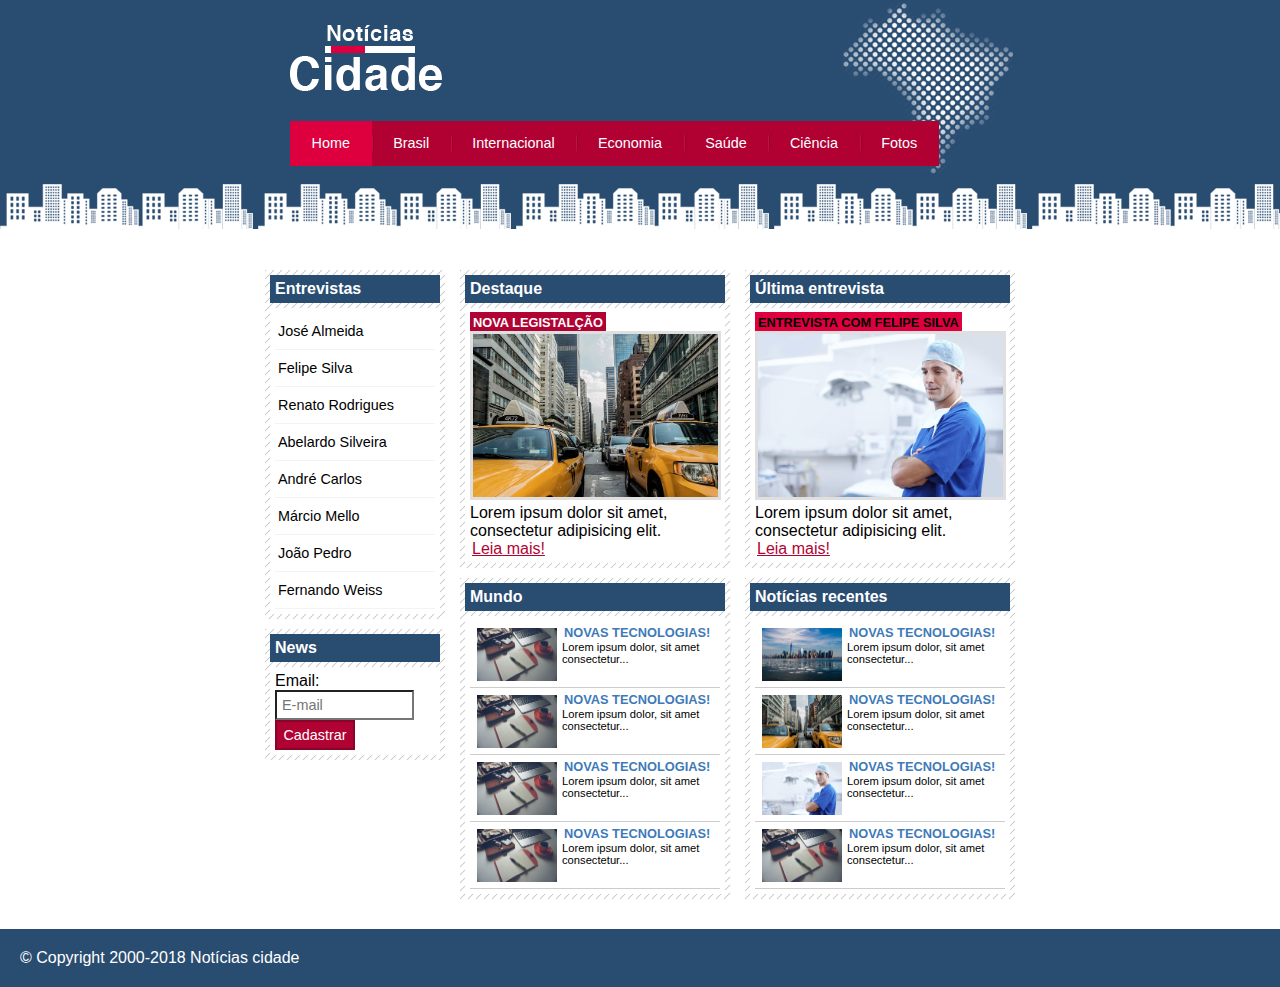
<file: index.html>
<!DOCTYPE html>
<html lang="en">
<head>
    <meta charset="UTF-8">
    <meta name="viewport" content="width=device-width, initial-scale=1.0">
    <title>Notícias cidade - Seu site de notícias</title>
    <link rel="stylesheet" href="css/main.css">
</head>
<body class="home">
    
    <div id="container">
        <div id="topo">
            <h1 class="logo">Notícias cidade</h1>
            <ul id="navegacao">
                <li class="primeiro"><a id="home" href="index.html">Home</a></li>
                <li><a id="brasil" href="brasil.html">Brasil</a></li>
                <li><a id="internacional" href="internacional.html">Internacional</a></li>
                <li><a id="economia" href="economia.html">Economia</a></li>
                <li><a id="saude" href="saude.html">Saúde</a></li>
                <li><a id="ciencia" href="ciencia.html">Ciência</a></li>
                <li><a id="fotos" href="fotos.html">Fotos</a></li>
            </ul>
        </div>

        <div id="conteudo">
            <div id="primario">
                <div class="caixa destaque">
                    <h2>Destaque</h2>
                    <div class="caixa-conteudo">
                        <h3>Nova legistalção</h3>
                        <img class="imagem-principal" src="imagens/taxi.jpg" alt="" width="100%">
                        <p>Lorem ipsum dolor sit amet, consectetur adipisicing elit.</p>
                        <a href="nova-legislacao.html">Leia mais!</a>
                    </div>
                </div>
                <div class="caixa">
                    <h2>Mundo</h2>
                    <div class="caixa-conteudo">
                        
                        <ul id="lista-noticias">
                            <li>
                                <a href="">
                                    <img src="imagens/tecnologia.jpg" alt="" width="80">
                                    <h3>Novas tecnologias!</h3>
                                    <p>Lorem ipsum dolor, sit amet consectetur...</p>
                                </a>
                            </li>
                        </ul>
                        <ul id="lista-noticias">
                            <li>
                                <a href="">
                                    <img src="imagens/tecnologia.jpg" alt="" width="80">
                                    <h3>Novas tecnologias!</h3>
                                    <p>Lorem ipsum dolor, sit amet consectetur...</p>
                                </a>
                            </li>
                        </ul>
                        <ul id="lista-noticias">
                            <li>
                                <a href="">
                                    <img src="imagens/tecnologia.jpg" alt="" width="80">
                                    <h3>Novas tecnologias!</h3>
                                    <p>Lorem ipsum dolor, sit amet consectetur...</p>
                                </a>
                            </li>
                        </ul>
                        <ul id="lista-noticias">
                            <li>
                                <a href="">
                                    <img src="imagens/tecnologia.jpg" alt="" width="80">
                                    <h3>Novas tecnologias!</h3>
                                    <p>Lorem ipsum dolor, sit amet consectetur...</p>
                                </a>
                            </li>
                        </ul>

                    </div>
                </div>
            </div>
            <div id="secundario">
                <div class="caixa entrevista">
                    <h2>Última entrevista</h2>
                    <div class="caixa-conteudo">
                        <h3>Entrevista com Felipe Silva</h3>
                        <img class="imagem-principal" src="imagens/doutor.jpg" alt="" width="100%">
                        <p>Lorem ipsum dolor sit amet, consectetur adipisicing elit.</p>
                        <a href="">Leia mais!</a>
                    </div>
                </div>
                <div class="caixa">
                    <h2>Notícias recentes</h2>
                    <div class="caixa-conteudo">
                        
                        <ul id="lista-noticias">
                            <li>
                                <a href="">
                                    <img src="imagens/cidade.jpg" alt="" width="80">
                                    <h3>Novas tecnologias!</h3>
                                    <p>Lorem ipsum dolor, sit amet consectetur...</p>
                                </a>
                            </li>
                        </ul>
                        <ul id="lista-noticias">
                            <li>
                                <a href="">
                                    <img src="imagens/taxi.jpg" alt="" width="80">
                                    <h3>Novas tecnologias!</h3>
                                    <p>Lorem ipsum dolor, sit amet consectetur...</p>
                                </a>
                            </li>
                        </ul>
                        <ul id="lista-noticias">
                            <li>
                                <a href="">
                                    <img src="imagens/doutor.jpg" alt="" width="80">
                                    <h3>Novas tecnologias!</h3>
                                    <p>Lorem ipsum dolor, sit amet consectetur...</p>
                                </a>
                            </li>
                        </ul>
                        <ul id="lista-noticias">
                            <li>
                                <a href="">
                                    <img src="imagens/tecnologia.jpg" alt="" width="80">
                                    <h3>Novas tecnologias!</h3>
                                    <p>Lorem ipsum dolor, sit amet consectetur...</p>
                                </a>
                            </li>
                        </ul>

                    </div>
                </div>
            </div>

            <div id="lateral">
                <div class="caixa">
                    <h2>Entrevistas</h2>
                    <div class="caixa-conteudo">
                        <ul>
                            <li><a href="">José Almeida</a></li>
                            <li><a href="">Felipe Silva</a></li>
                            <li><a href="">Renato Rodrigues</a></li>
                            <li><a href="">Abelardo Silveira</a></li>
                            <li><a href="">André Carlos</a></li>
                            <li><a href="">Márcio Mello</a></li>
                            <li><a href="">João Pedro</a></li>
                            <li><a href="">Fernando Weiss</a></li>
                        </ul>
                    </div>
                </div>
                <div class="caixa">
                    <h2>News</h2>
                    <div class="caixa-conteudo">
                        <form action="">
                            <div>
                                <label for="email">Email:</label>
                                <input type="text" name="email" id="email" placeholder="E-mail">
                            </div>
                            <div>
                                <input class="submit" type="submit" value="Cadastrar">
                            </div>
                        </form>
                    </div>
                </div>
            </div>
        </div>

        

    </div>

    <div id="container-rodape" style="clear: both;">
        <div id="rodape">
            &copy; Copyright 2000-2018 Notícias cidade
        </div>
    </div>

</body>
</html>
</file>
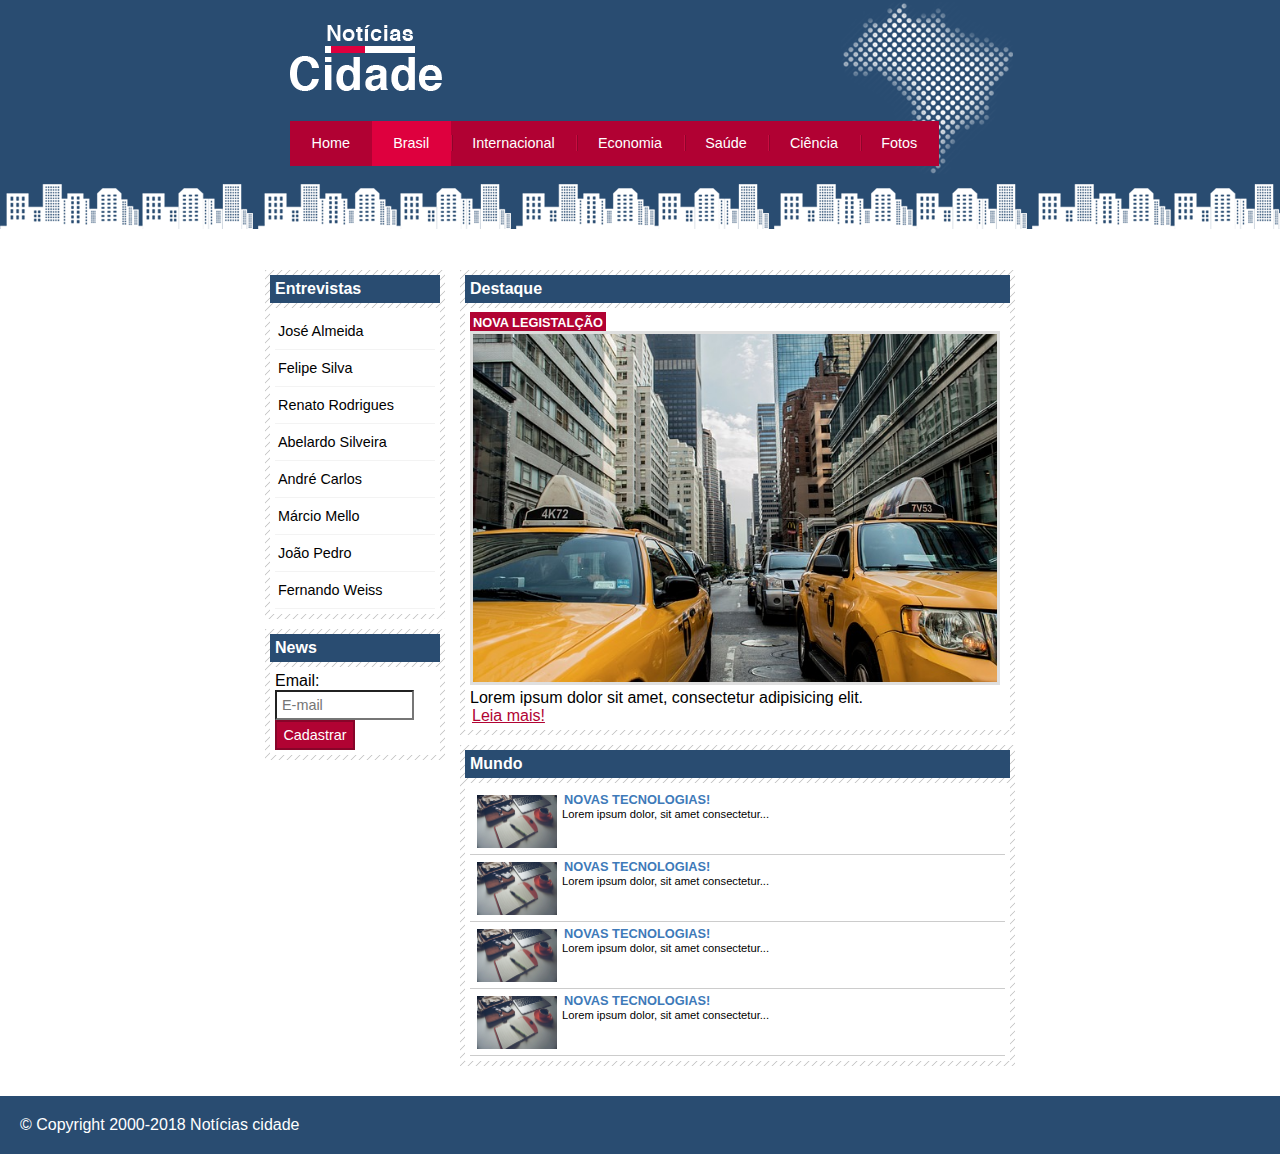
<file: brasil.html>
<!DOCTYPE html>
<html lang="en">
<head>
    <meta charset="UTF-8">
    <meta name="viewport" content="width=device-width, initial-scale=1.0">
    <title>Notícias cidade - Seu site de notícias</title>
    <link rel="stylesheet" href="css/main.css">
</head>
<body id="duas-colunas" class="brasil">
    
    <div id="container">
        <div id="topo">
            <h1 class="logo">Notícias cidade</h1>
            <ul id="navegacao">
                <li class="primeiro"><a id="home" href="index.html">Home</a></li>
                <li><a id="brasil" href="brasil.html">Brasil</a></li>
                <li><a id="internacional" href="internacional.html">Internacional</a></li>
                <li><a id="economia" href="economia.html">Economia</a></li>
                <li><a id="saude" href="saude.html">Saúde</a></li>
                <li><a id="ciencia" href="ciencia.html">Ciência</a></li>
                <li><a id="fotos" href="fotos.html">Fotos</a></li>
            </ul>
        </div>

        <div id="conteudo">
            <div id="primario">
                <div class="caixa destaque">
                    <h2>Destaque</h2>
                    <div class="caixa-conteudo">
                        <h3>Nova legistalção</h3>
                        <img class="imagem-principal" src="imagens/taxi.jpg" alt="" width="100%">
                        <p>Lorem ipsum dolor sit amet, consectetur adipisicing elit.</p>
                        <a href="">Leia mais!</a>
                    </div>
                </div>
                <div class="caixa">
                    <h2>Mundo</h2>
                    <div class="caixa-conteudo">
                        
                        <ul id="lista-noticias">
                            <li>
                                <a href="">
                                    <img src="imagens/tecnologia.jpg" alt="" width="80">
                                    <h3>Novas tecnologias!</h3>
                                    <p>Lorem ipsum dolor, sit amet consectetur...</p>
                                </a>
                            </li>
                        </ul>
                        <ul id="lista-noticias">
                            <li>
                                <a href="">
                                    <img src="imagens/tecnologia.jpg" alt="" width="80">
                                    <h3>Novas tecnologias!</h3>
                                    <p>Lorem ipsum dolor, sit amet consectetur...</p>
                                </a>
                            </li>
                        </ul>
                        <ul id="lista-noticias">
                            <li>
                                <a href="">
                                    <img src="imagens/tecnologia.jpg" alt="" width="80">
                                    <h3>Novas tecnologias!</h3>
                                    <p>Lorem ipsum dolor, sit amet consectetur...</p>
                                </a>
                            </li>
                        </ul>
                        <ul id="lista-noticias">
                            <li>
                                <a href="">
                                    <img src="imagens/tecnologia.jpg" alt="" width="80">
                                    <h3>Novas tecnologias!</h3>
                                    <p>Lorem ipsum dolor, sit amet consectetur...</p>
                                </a>
                            </li>
                        </ul>

                    </div>
                </div>
            </div>

            <div id="lateral">
                <div class="caixa">
                    <h2>Entrevistas</h2>
                    <div class="caixa-conteudo">
                        <ul>
                            <li><a href="">José Almeida</a></li>
                            <li><a href="">Felipe Silva</a></li>
                            <li><a href="">Renato Rodrigues</a></li>
                            <li><a href="">Abelardo Silveira</a></li>
                            <li><a href="">André Carlos</a></li>
                            <li><a href="">Márcio Mello</a></li>
                            <li><a href="">João Pedro</a></li>
                            <li><a href="">Fernando Weiss</a></li>
                        </ul>
                    </div>
                </div>
                <div class="caixa">
                    <h2>News</h2>
                    <div class="caixa-conteudo">
                        <form action="">
                            <div>
                                <label for="email">Email:</label>
                                <input type="text" name="email" id="email" placeholder="E-mail">
                            </div>
                            <div>
                                <input class="submit" type="submit" value="Cadastrar">
                            </div>
                        </form>
                    </div>
                </div>
            </div>
        </div>

        

    </div>

    <div id="container-rodape" style="clear: both;">
        <div id="rodape">
            &copy; Copyright 2000-2018 Notícias cidade
        </div>
    </div>

</body>
</html>
</file>
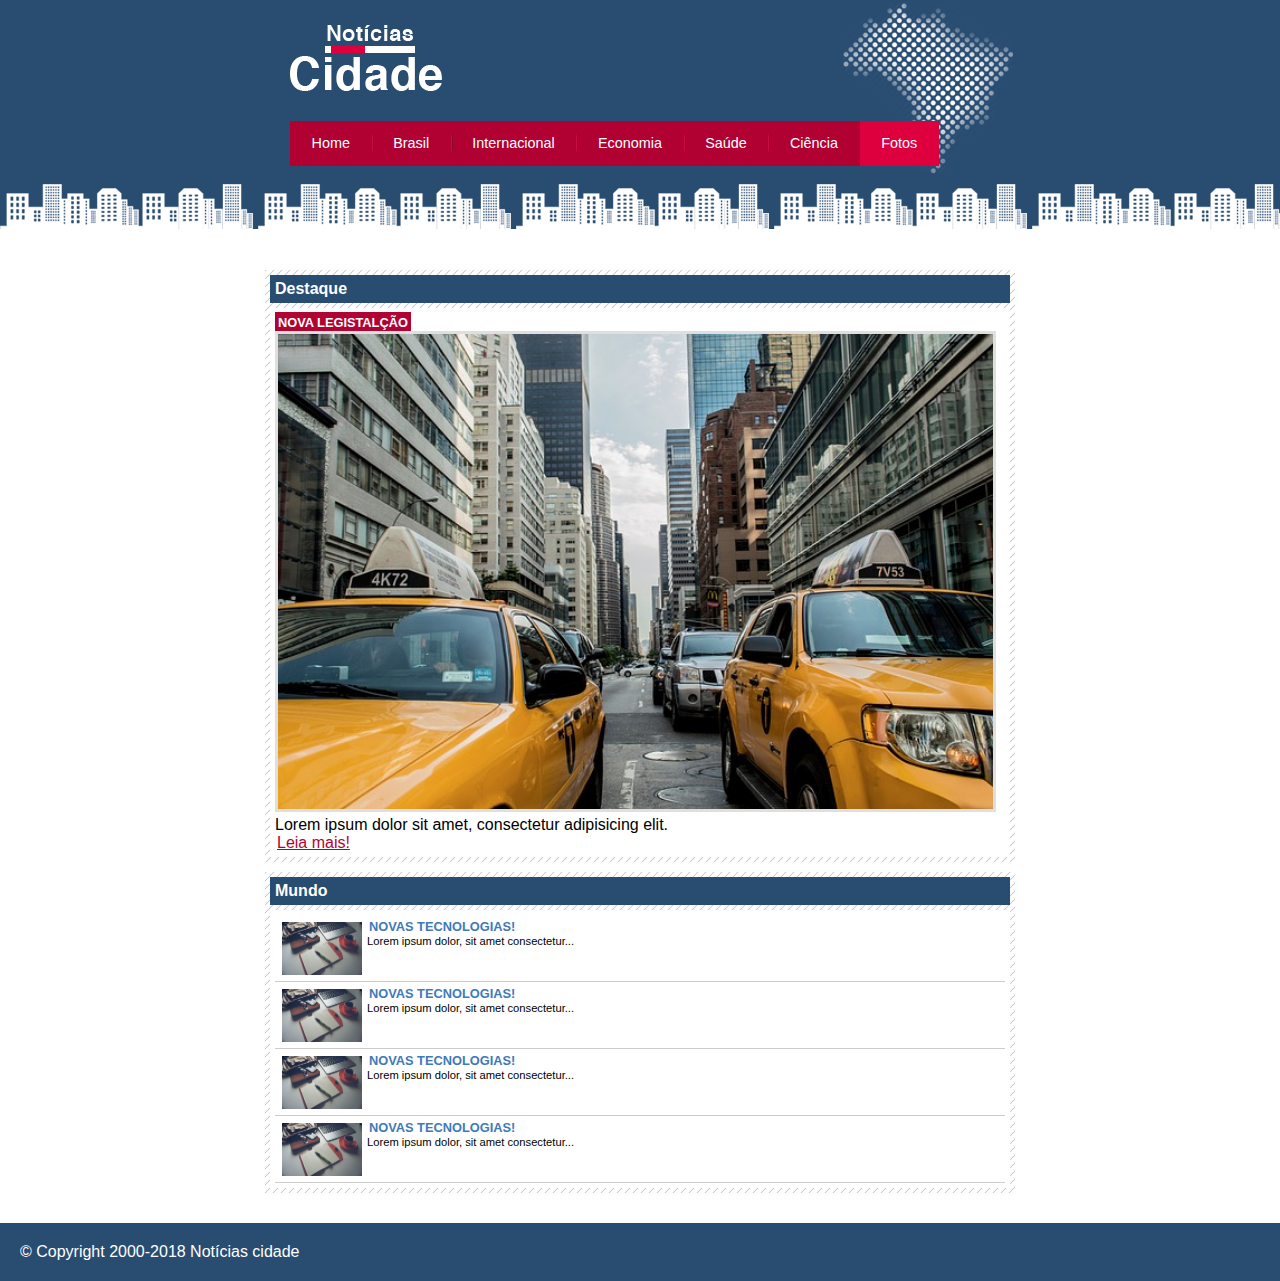
<file: fotos.html>
<!DOCTYPE html>
<html lang="en">
<head>
    <meta charset="UTF-8">
    <meta name="viewport" content="width=device-width, initial-scale=1.0">
    <title>Notícias cidade - Seu site de notícias</title>
    <link rel="stylesheet" href="css/main.css">
</head>
<body id="uma-coluna" class="fotos">
    
    <div id="container">
        <div id="topo">
            <h1 class="logo">Notícias cidade</h1>
            <ul id="navegacao">
                <li class="primeiro"><a id="home" href="index.html">Home</a></li>
                <li><a id="brasil" href="brasil.html">Brasil</a></li>
                <li><a id="internacional" href="internacional.html">Internacional</a></li>
                <li><a id="economia" href="economia.html">Economia</a></li>
                <li><a id="saude" href="saude.html">Saúde</a></li>
                <li><a id="ciencia" href="ciencia.html">Ciência</a></li>
                <li><a id="fotos" href="fotos.html">Fotos</a></li>
            </ul>
        </div>

        <div id="conteudo">
            <div id="primario">
                <div class="caixa destaque">
                    <h2>Destaque</h2>
                    <div class="caixa-conteudo">
                        <h3>Nova legistalção</h3>
                        <img class="imagem-principal" src="imagens/taxi.jpg" alt="" width="100%">
                        <p>Lorem ipsum dolor sit amet, consectetur adipisicing elit.</p>
                        <a href="">Leia mais!</a>
                    </div>
                </div>
                <div class="caixa">
                    <h2>Mundo</h2>
                    <div class="caixa-conteudo">
                        
                        <ul id="lista-noticias">
                            <li>
                                <a href="">
                                    <img src="imagens/tecnologia.jpg" alt="" width="80">
                                    <h3>Novas tecnologias!</h3>
                                    <p>Lorem ipsum dolor, sit amet consectetur...</p>
                                </a>
                            </li>
                        </ul>
                        <ul id="lista-noticias">
                            <li>
                                <a href="">
                                    <img src="imagens/tecnologia.jpg" alt="" width="80">
                                    <h3>Novas tecnologias!</h3>
                                    <p>Lorem ipsum dolor, sit amet consectetur...</p>
                                </a>
                            </li>
                        </ul>
                        <ul id="lista-noticias">
                            <li>
                                <a href="">
                                    <img src="imagens/tecnologia.jpg" alt="" width="80">
                                    <h3>Novas tecnologias!</h3>
                                    <p>Lorem ipsum dolor, sit amet consectetur...</p>
                                </a>
                            </li>
                        </ul>
                        <ul id="lista-noticias">
                            <li>
                                <a href="">
                                    <img src="imagens/tecnologia.jpg" alt="" width="80">
                                    <h3>Novas tecnologias!</h3>
                                    <p>Lorem ipsum dolor, sit amet consectetur...</p>
                                </a>
                            </li>
                        </ul>

                    </div>
                </div>
            </div>
        </div>

        

    </div>

    <div id="container-rodape" style="clear: both;">
        <div id="rodape">
            &copy; Copyright 2000-2018 Notícias cidade
        </div>
    </div>

</body>
</html>
</file>
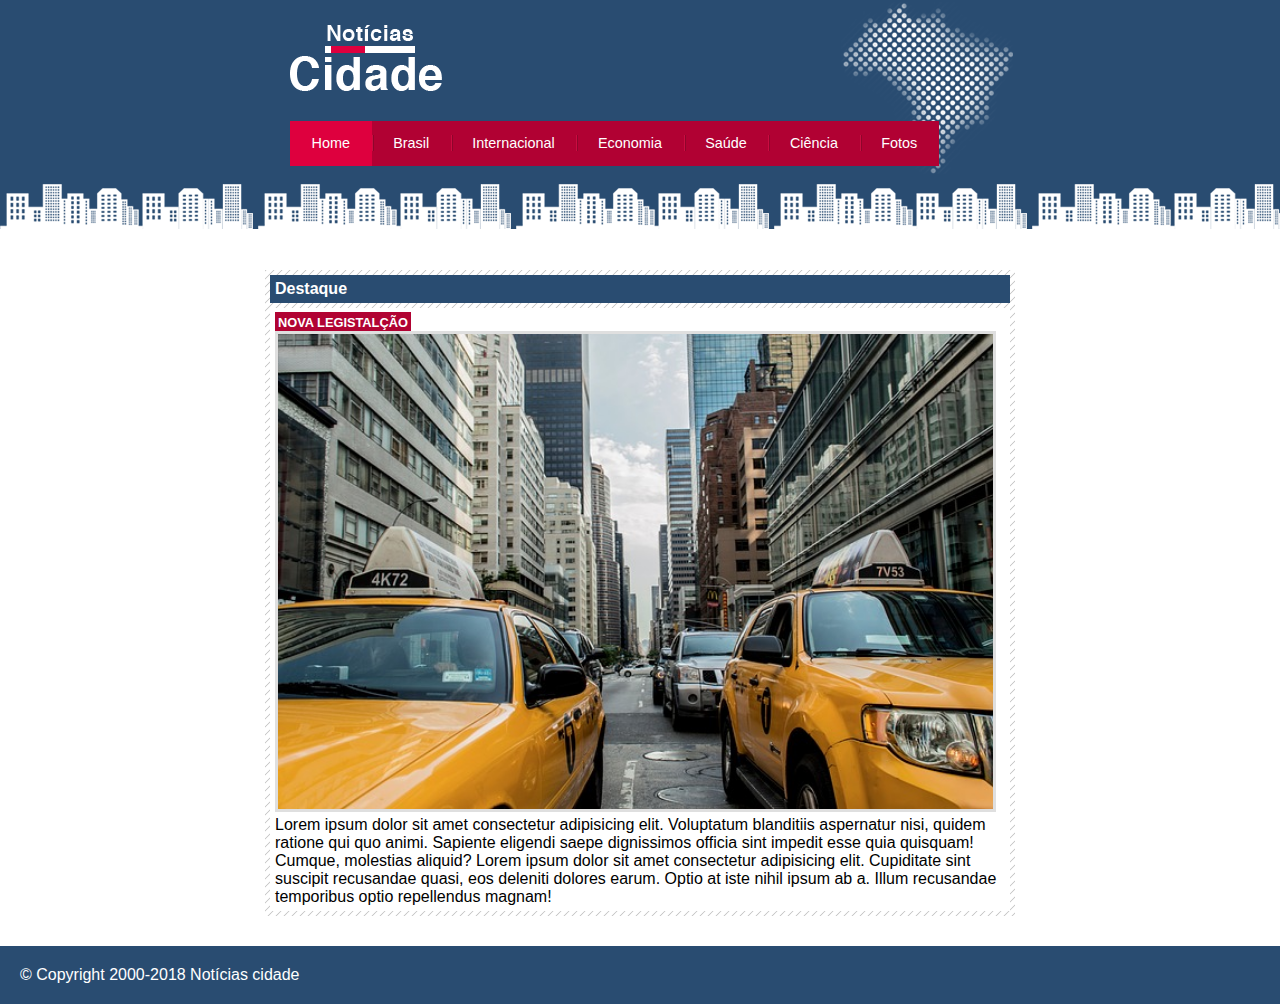
<file: nova-legislacao.html>
<!DOCTYPE html>
<html lang="en">
<head>
    <meta charset="UTF-8">
    <meta name="viewport" content="width=device-width, initial-scale=1.0">
    <title>Notícias cidade - Seu site de notícias</title>
    <link rel="stylesheet" href="css/main.css">
</head>
<body id="uma-coluna" class="home">
    
    <div id="container">
        <div id="topo">
            <h1 class="logo">Notícias cidade</h1>
            <ul id="navegacao">
                <li class="primeiro"><a id="home" href="index.html">Home</a></li>
                <li><a id="brasil" href="brasil.html">Brasil</a></li>
                <li><a id="internacional" href="internacional.html">Internacional</a></li>
                <li><a id="economia" href="economia.html">Economia</a></li>
                <li><a id="saude" href="saude.html">Saúde</a></li>
                <li><a id="ciencia" href="ciencia.html">Ciência</a></li>
                <li><a id="fotos" href="fotos.html">Fotos</a></li>
            </ul>
        </div>

        <div id="conteudo">
            <div id="primario">
                <div class="caixa destaque">
                    <h2>Destaque</h2>
                    <div class="caixa-conteudo">
                        <h3>Nova legistalção</h3>
                        <img class="imagem-principal" src="imagens/taxi.jpg" alt="" width="100%">
                        <p>Lorem ipsum dolor sit amet consectetur adipisicing elit. Voluptatum blanditiis aspernatur nisi, quidem ratione qui quo animi. Sapiente eligendi saepe dignissimos officia sint impedit esse quia quisquam! Cumque, molestias aliquid? Lorem ipsum dolor sit amet consectetur adipisicing elit. Cupiditate sint suscipit recusandae quasi, eos deleniti dolores earum. Optio at iste nihil ipsum ab a. Illum recusandae temporibus optio repellendus magnam!</p>
                    </div>
                </div>
            </div>
        </div>

        

    </div>

    <div id="container-rodape" style="clear: both;">
        <div id="rodape">
            &copy; Copyright 2000-2018 Notícias cidade
        </div>
    </div>

</body>
</html>
</file>
<file: css/main.css>
* {
    margin: 0;
    padding: 0;
}

body {
    font-family: "Trebuchet MS", Helvetica, sans-serif;
    background: #fff url(../imagens/fundo.png) repeat-x;
}

#container {
    width: 750px;
    margin: 0 auto;
}

#topo {
    height: 150px;
    background: url(../imagens/detalhe-topo.png) no-repeat right top;
    padding: 25px;
}

.logo {
    width: 152px;
    height: 66px;
    background: url(../imagens/logo.png) no-repeat center;
    text-indent: -3000px;
}

a:link, a:visited {
    color: #b10333;
    padding: 2px;
}

a:hover {
    color: #e50040;
}

ul {
    padding: 0;
    margin: 0;
    list-style: none;
}

#topo ul {
    margin-top: 30px;
    background: #b10133;
    float: left;
}

#topo ul li {
    float: left;
}

#topo ul a {
    font-size: 0.9em;
    display: block;
    padding: 0.5em 1.5em;
    line-height: 2.1em;
    text-decoration: none;
    color: #fff;
    background: url(../imagens/divisor.png) no-repeat left center;
}

#topo ul .primeiro a {
    background: none;
}

#topo ul a:hover {
    color: #69001d;
}

body.home #navegacao a#home,
body.brasil #navegacao a#brasil,
body.internacional #navegacao a#internacional,
body.fotos #navegacao a#fotos {
    color: #fff;
    background: #de003e;
    cursor: text;
}

#conteudo {
    margin-top: 60px;
    background: #f5f5f5;
}

#lateral {
    width: 180px;
    float: left;
    margin: 0 0 20px -750px;
}

#primario {
    width: 270px;
    float: left;
    margin: 0 0 20px 195px;
}

#duas-colunas #primario {
    width: 555px;
}

#uma-coluna #primario {
    width: 750px;
    margin: 0 0 20px 0;
}

#secundario {
    width: 270px;
    float: left;
    margin: 0 0 20px 15px;
}

.caixa {
    margin: 10px 0;
    padding: 5px;
    background: #f3f3f3 url(../imagens/fundo-caixa.png);
}

h2 {
    font-size: 1em;
    background: #294c71;
    color: #fff;
    padding: 5px;
}

.caixa-conteudo {
    background: #fff;
    padding: 5px;
    margin-top: 5px;
}

#lateral ul a {
    font-size: 0.9em;
    padding: 3px;
    display: block;
    line-height: 30px;
    color: #000;
    text-decoration: none;
    border-bottom: 1px solid #f3f3f3;
}

#lateral ul a:hover {
    background: #f9f9f9 url(../imagens/marcador.png) no-repeat center left;
    padding-left: 20px;
    color: #a1a1a1;
}

label {
    display: block;
    cursor: pointer;
}

input {
    padding: 5px;
    width: 125px;
    font-size: 0.9em;
    background-color: #fff;
}

input.submit {
    width: 80px;
    color: #fff;
    background-color: #b10333;
    border: 2px solid #870529;
}

img.imagem-principal {
    width: 98%;
    border: 3px solid #dfdfdf;
}

h3 {
    text-transform: uppercase;
    display: inline;
    font-size: 0.8em;
    padding: 3px;
}

.destaque h3 {
    background: #b10333;
    color: #fff;
}

.entrevista h3 {
    background: #de003e;
}

#lista-noticias li {
    padding: 2px;
    border-bottom: 1px solid #ccc;
    height: 62px;
}

#lista-noticias li a img {
    float: left;
    margin: 5px;
}

#lista-noticias li a{
    text-decoration: none;
}

#lista-noticias li a h3{
    font-size: 0.8em;
    padding: 0;
    color: #3e7ab9;
}

#lista-noticias li a p{
    font-size: 0.7em;
    color: #000;
}

#lista-noticias li:hover{
    background: #eee;
    cursor: pointer;
}

#container-rodape {
    background: #294c71;
    padding: 20px;
}

#rodape {
    width: 750px;
    margin-top: 0 auto;
    color: #fff;
}
</file>
